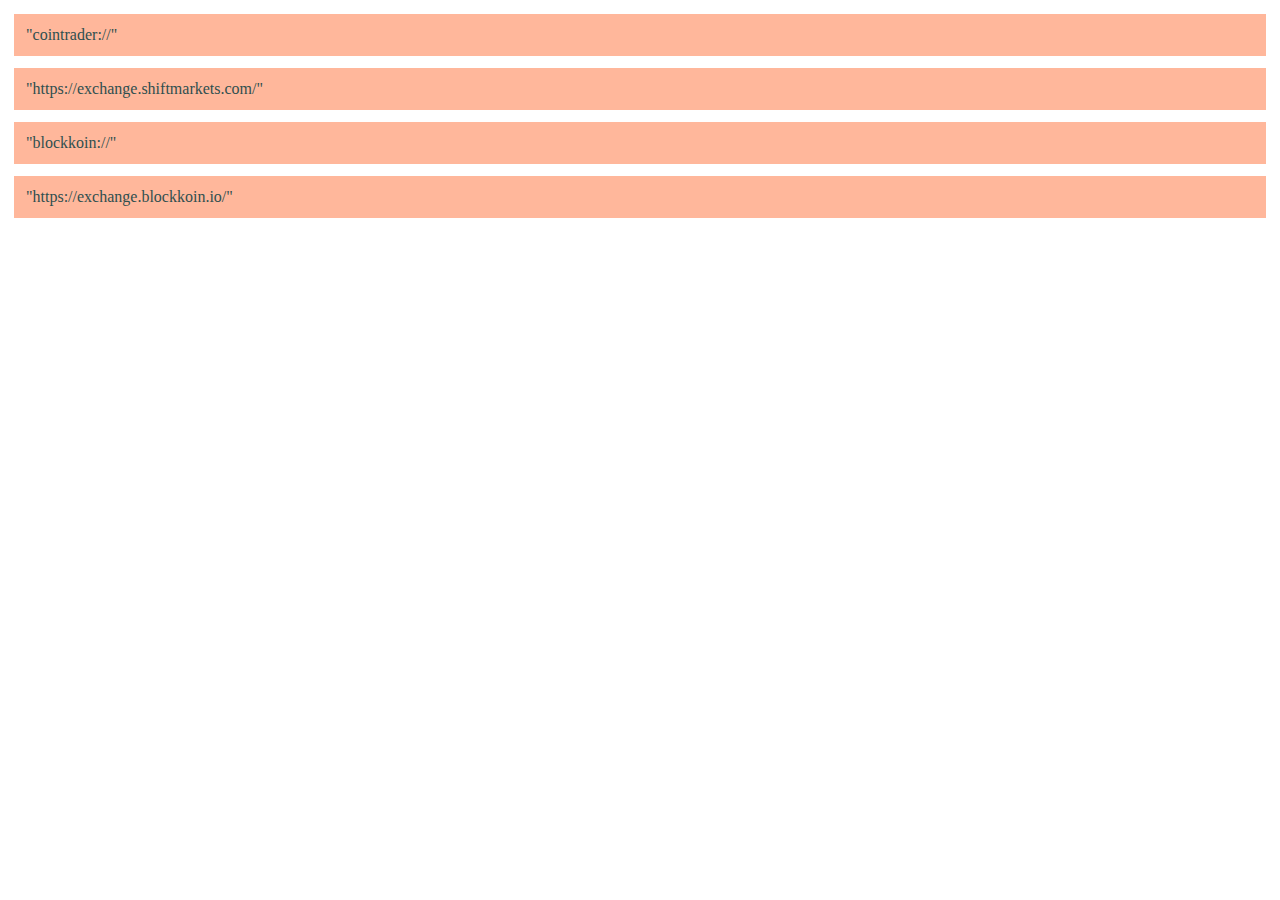
<file: index.html>
<!DOCTYPE html>
<html lang="en">

<head>
    <meta charset="UTF-8">
    <meta name="viewport" content="width=device-width, initial-scale=1.0">
    <meta http-equiv="X-UA-Compatible" content="ie=edge">
    <title>Document</title>
    <style>
        .btn {
            background-color: darkgreen;
            padding: 5px;
            border-radius: 4px;
            color: #fff;
            width: 100px;
            text-align: center;
            display: inline-block;
            margin-bottom: 15px;
            cursor: pointer;
        }

        input {
            height: 25px;
            margin-bottom: 15px;
            font-size: 18px;
            padding: 6px;
        }

        .box {
            background-color: rgba(256, 111, 56, 0.5);
            padding: 12px;
            border: 6px solid #fff;
            box-sizing: border-box;
            flex: 1;
        }

        #container {
            display: flex;
            flex-direction: column;
        }

        a {
            color: darkslategray;
            text-decoration: none;
            font-size: 1rem;
        }

        input+a {

            margin-bottom: 12px;
        }
    </style>

</head>

<body>
    <div id="container">
        <div class="box">
            <a target="_blank" href="cointrader://"> "cointrader://" </a>
        </div>

    </div>

    <div id="container">
        <div class="box">
            <a target="_blank" href="https://exchange.shiftmarkets.com/"> "https://exchange.shiftmarkets.com/" </a>
        </div>

    </div>

    <div id="container">
        <div class="box">
            <a target="_blank" href="blockkoin://"> "blockkoin://" </a>
        </div>

    </div>

    <div id="container">
        <div class="box">
            <a target="_blank" href="https://exchange.blockkoin.io/"> "https://exchange.blockkoin.io/" </a>
        </div>

    </div>
</body>

</html>
</file>
